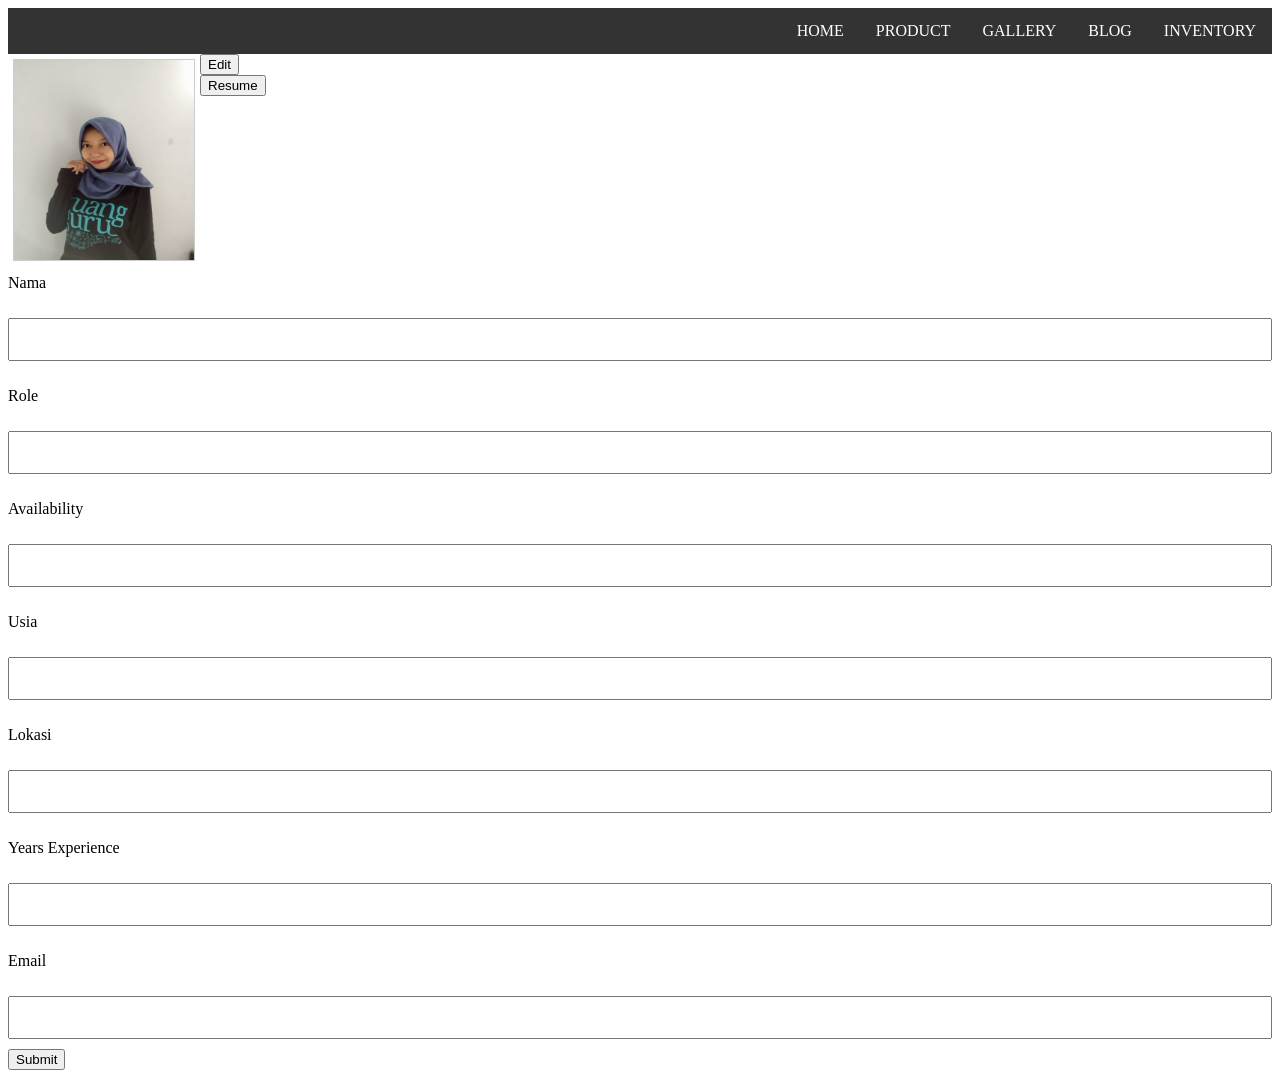
<file: index.html>
<!DOCTYPE html>
<html lang="en">
<head>
    <meta charset="UTF-8">
    <meta name="viewport" content="width=device-width, initial-scale=1.0">
    <title>Welcome To My Portfolio</title>

    <link rel="stylesheet" href="./css/style.css">
    
</head>
<style>
    input[type=text] {
  width: 100%;
  padding: 12px 20px;
  margin: 10px 0;
  box-sizing: border-box;
}


</style>
<body>
    <ul>
        <li><a href="./inventory.html">INVENTORY</a></li>
        <li><a href="./blog.html">BLOG</a></li>
        <li><a href="./gallery.html">GALLERY</a></li>
        <li><a href="./product.html">PRODUCT</a></li>
        <li><a href="./home.html">HOME</a></li>
        
    </ul>
    <div class="row">
        <div class="col-lg-4 col-md-4 col-sm-12">
            <img src="images/me.jpg" width="200px" height="200px">
        </div>
        <button onclick="myFunction()">Edit</button>
        
        </div>
        <button onclick="myFunction()">Resume</button>
        
        </div>

        
     <div id="titleNama"></div>
     
     <div id="titleRole"></div>
     
     <div id="titleAvailability"></div>
     
     <div id="titleUsia"></div>
     
     <div id="titleLokasi"></div>
     
     <div id="titleYearsexperience"></div>
     
     <div id="titleEmail"></div>
     

        <form>
        <div id="formDataDiri">
       
        
        <div id="nama"></div>
        <br>
        <br>
        <br>
        <br>
        <br>
        <br>
        <br>
        <br>
        <br>
        <p>Nama</p><input type="text" id="messagenama">
       <br>
       

        <div id="role"></div>
        <p>Role</p> <input type="text" id="messagerole">

        <div id="availability"></div>
        <p>Availability</p> <input type="text" id="messageavailability">

        <div id="usia"></div>
        <p>Usia</p> <input type="text" id="messageusia">

        <div id="lokasi"></div>
        <p>Lokasi</p> <input type="text" id="messagelokasi">

        <div id="yearsexperience"></div>
        <p>Years Experience</p> <input type="text" id="messageyearsexperience">

        <div id="email"></div>
        <p>Email</p> <input type="text" id="messageemail">
        </div>  
        </form>
        <button id="btnOk" onclick="saveMessage()">Submit</button>
   
    <script src="js/script.js"></script>

</body>
</html>
</file>
<file: css/style.css>
@media(min-width: 321px) {
  .selector {

  }
  @media(max-width: 400px)
}

ul {
    list-style-type: none;
    margin: 0;
    padding: 0;
    overflow: hidden;
    background-color: #333;
  }
  
  li {
    float: right;
  }
  
  li a {
    display: block;
    color: white;
    text-align: right;
    padding: 14px 16px;
    text-decoration: none;
  }

  img {
    margin: 5px;
    border: 1px solid #ccc;
    float: left;
    width: 180px;
  }

  .title_work
    {font-family:'Segoe UI', Tahoma, Geneva, Verdana, sans-serif;
    font-size: 15px
    }

    
  .title_resume
    {
    background-color: #fcfdfd; /* White */
    border: 2px solid #4CAF50; /* Green */;
    color: rgb(53, 202, 23);
    padding: 15px 32px;
    text-align: center;
    text-decoration: none;
    display: inline-block;
    font-size: 16px;
    width: 100px;
    margin:5px;
     }

    {
    border-radius: 25px;
    background: #b5ced4;
    padding: 20px;
    width: 200px;
    height: 150px;
    }

  .titleAvailability
  {
  position: absolute;
  top: 73px;
  left: 550px;
  font-weight: bold;
  line-height: ;
  }

  .titleUsia
  {
    position: absolute;
    top: 93px;
    left: 550px;
    font-weight: bold;
    line-height: 3;
    }

  .titleLokasi
  {
    position: absolute;
    top: 113px;
    left: 550px;
    font-weight: bold;
    line-height: 5;
    }

  .titlePengalaman
  {
    position: absolute;
    top: 133px;
    left: 550px;
    font-weight: bold;
    line-height: 8;
    }
  
.titleEmail
{
  position: absolute;
  top: 153px;
  left: 550px;
  font-weight: bold;
  line-height: 11;
  }

.title_submit
input[type=button], input[type=submit], input[type=reset] {
    background-color: #4CAF50;
    border: none;
    color: white;
    padding: 16px 650px;
    text-decoration: none;
    margin: 4px 2px;
    cursor: pointer;
  
    body {
      background: #3498db;
      font-family: sans-serif;
    }
     
    h2 {
      color: #fff;
    }
     
    .dataDiri{
      padding: 1em;
      margin: 2em auto;
      width: 17em;
      background: #fff;
      border-radius: 3px;
    }
     
    label {
      font-size: 10pt;
      color: #555;
    }
     
    input[type="text"],
    input[type="email"],
    textarea {
      padding: 8px;
      width: 95%;
      background: #efefef;
      border: 0;
      font-size: 10pt;
      margin: 6px 0px;
    }
     
    .tombol {
      background: #3498db;
      color: #fff;
      border: 0;
      padding: 5px 8px;
    }
</file>
